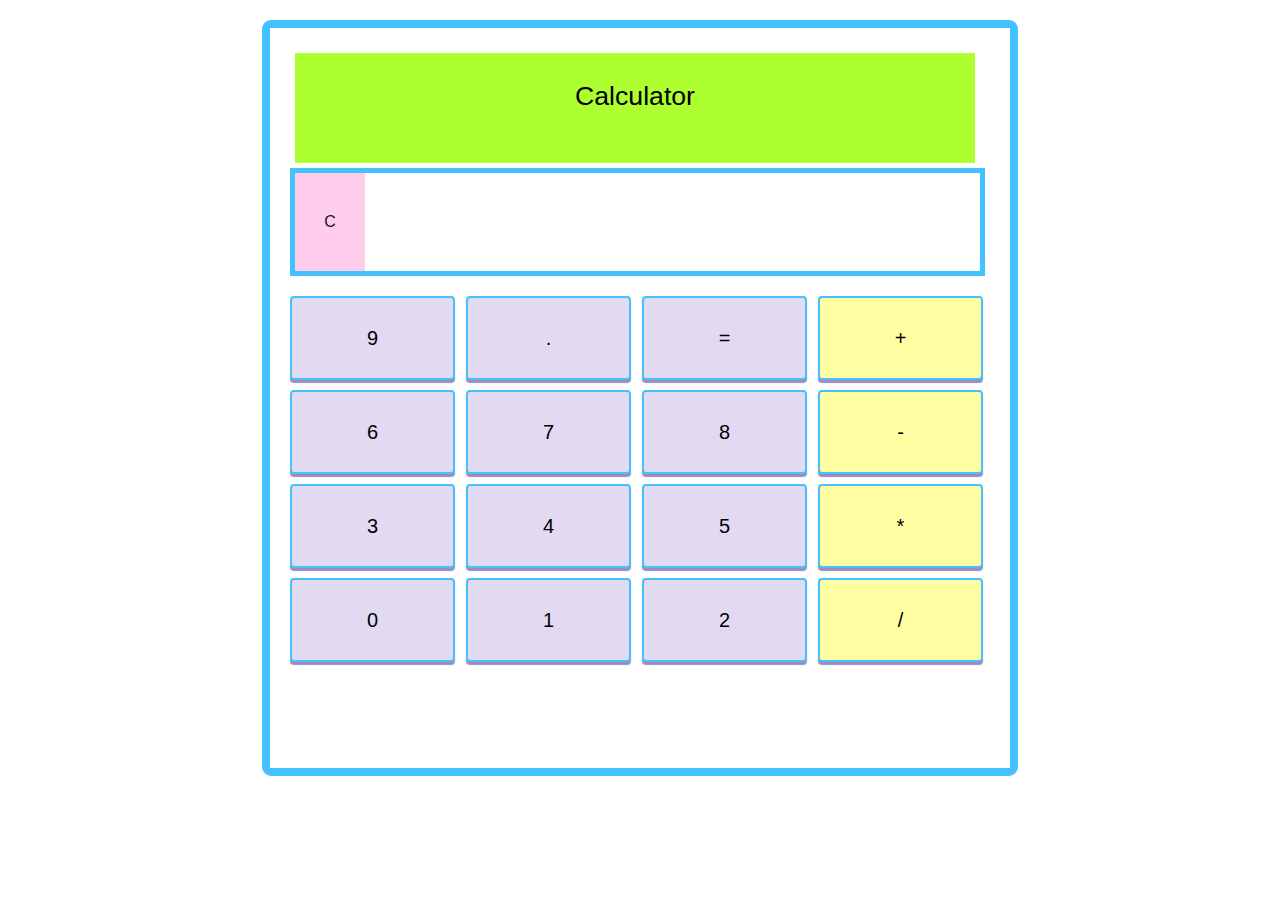
<file: calculator/index.html>
<!DOCTYPE html>
<html lang="en">
<head>
	<meta charset="UTF-8">
	<title>Calculator</title>
	<link rel="stylesheet" type="text/css" href="css/style.css">
</head>
<body>
    <div class="container">
        <div class="header">Calculator</div>
        <div class="output">
            <span id="clear">C</span>
            <p id="answer"></p>
        </div>
        <ul id="buttons">
            <li>9</li>
            <li>.</li>
            <li>=</li>
            <li>+</li>
            <li>6</li>
            <li>7</li>
            <li>8</li>
            <li>-</li>
            <li>3</li>
            <li>4</li>
            <li>5</li>
            <li>*</li>
            <li>0</li>
            <li>1</li>
            <li>2</li>
            <li>/</li>
        </ul>
    </div>
	<script type="text/javascript" src="js/script.js"></script>
</body>
</html>
</file>
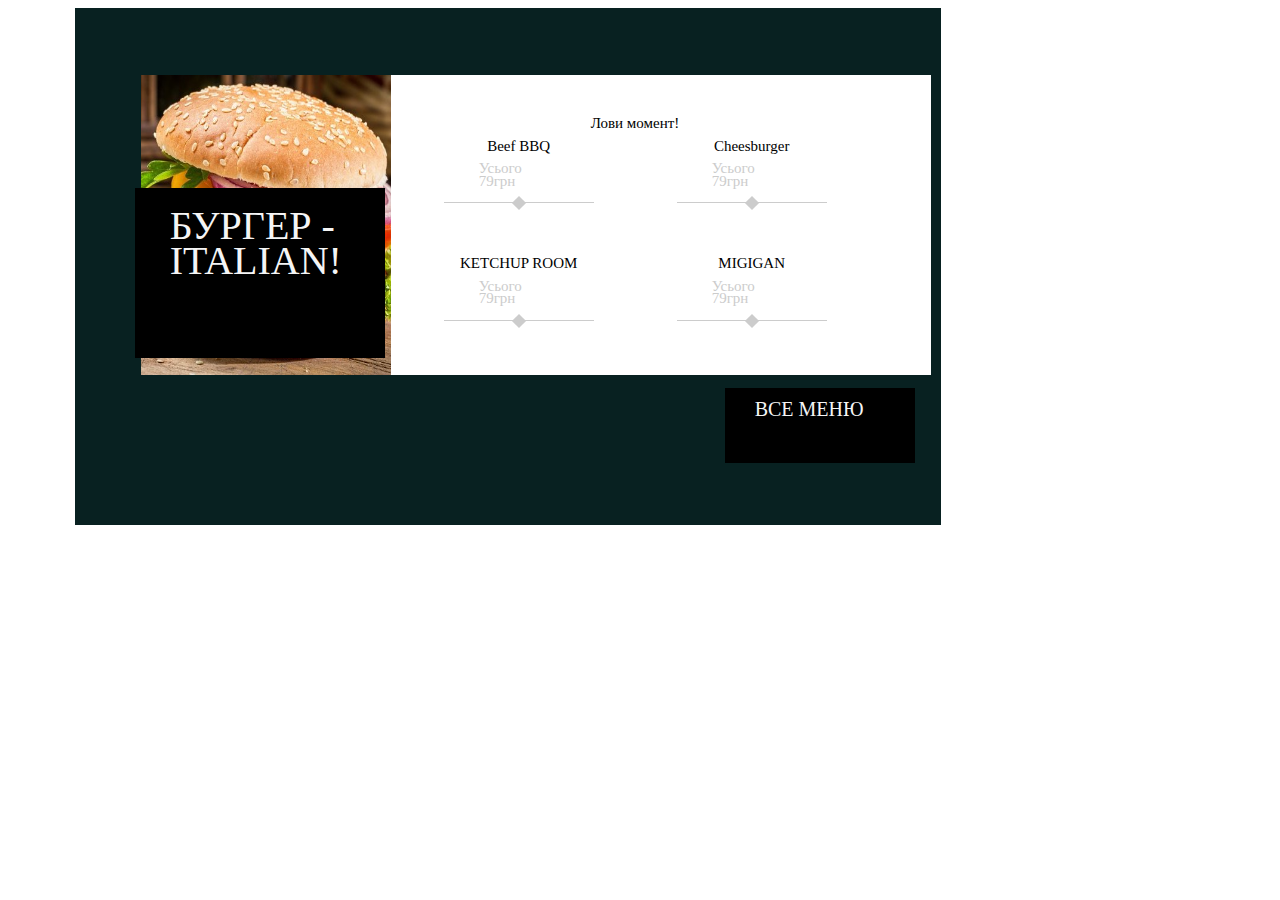
<file: element_burger/index.html>
<!DOCTYPE html>
<html lang="ua">
<head>
    <meta charset="UTF-8">
    <title>Title</title>
    <link rel="stylesheet" href="css/style.css">
</head>
<body>
<div class="__items">
    <div class="__item">
        <div class="block2"></div>
        <img src="img/burger.jpg" height="300" width="250">
        <div class="table">
            <div class="line2"></div>
            <table>
                <tr>
                    <td>
                        Beef BBQ
                        <div class="line"></div>
                    </td>
                    <td><div class="block"></div></td>
                    <td>
                        Cheesburger
                        <div class="line"></div>
                    </td>
                </tr>
                <tr>
                    <td>
                        KETCHUP ROOM
                        <div class="line"></div>
                    </td>
                    <td><div class="block"></div></td>
                    <td>
                        MIGIGAN
                        <div class="line"></div>
                    </td>
                </tr>
            </table>
        </div>
    </div>

</div>
</body>
</html>
</file>
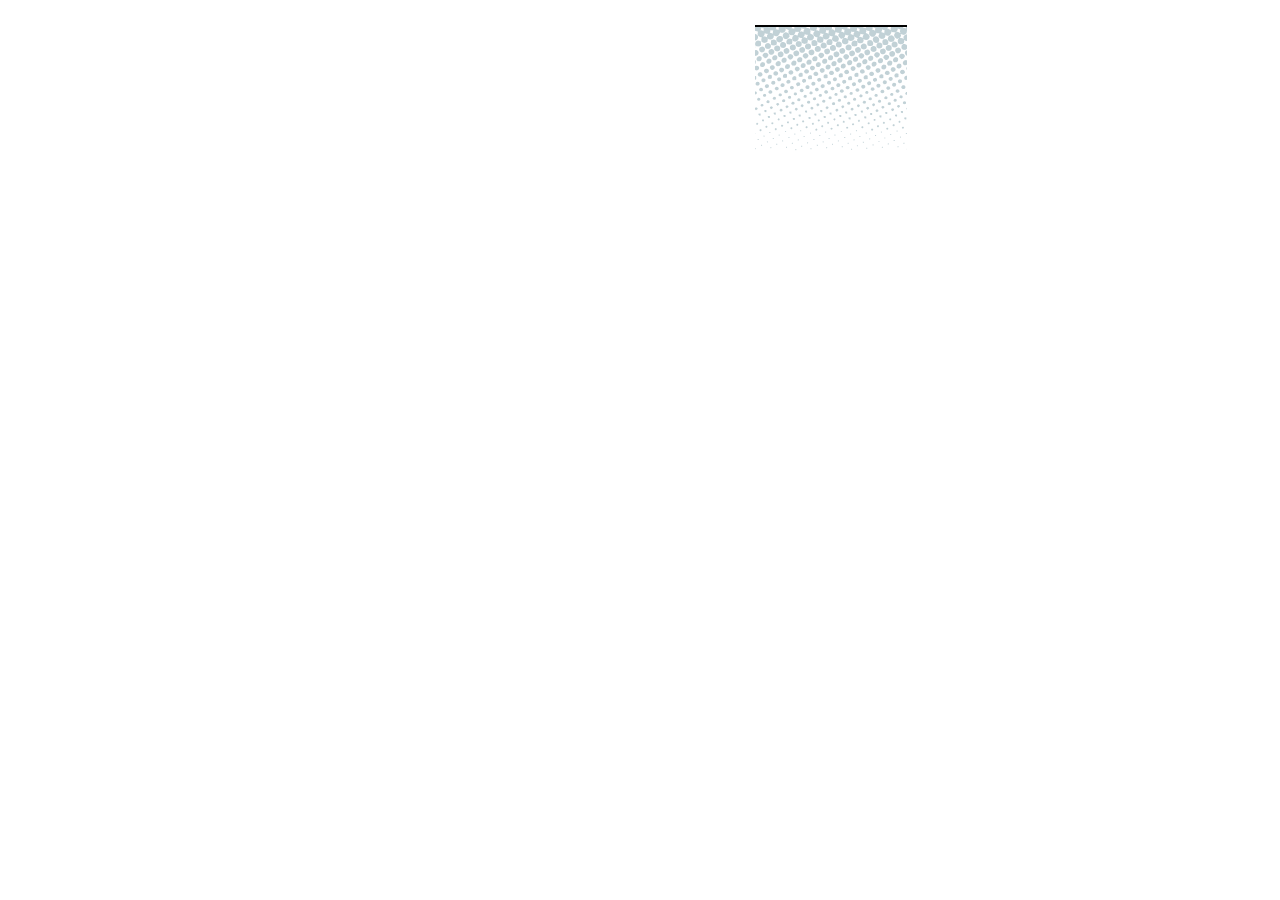
<file: geeksquad/index.html>
<!DOCTYPE html>
<html lang="en">
<head>
    <meta charset="UTF-8">
    <title>Title</title>
    <link rel="stylesheet" href="css/style.css">
</head>
<body>
    <div class="main"><img src="img/body-bg.png"></div>
</body>
</html>
</file>
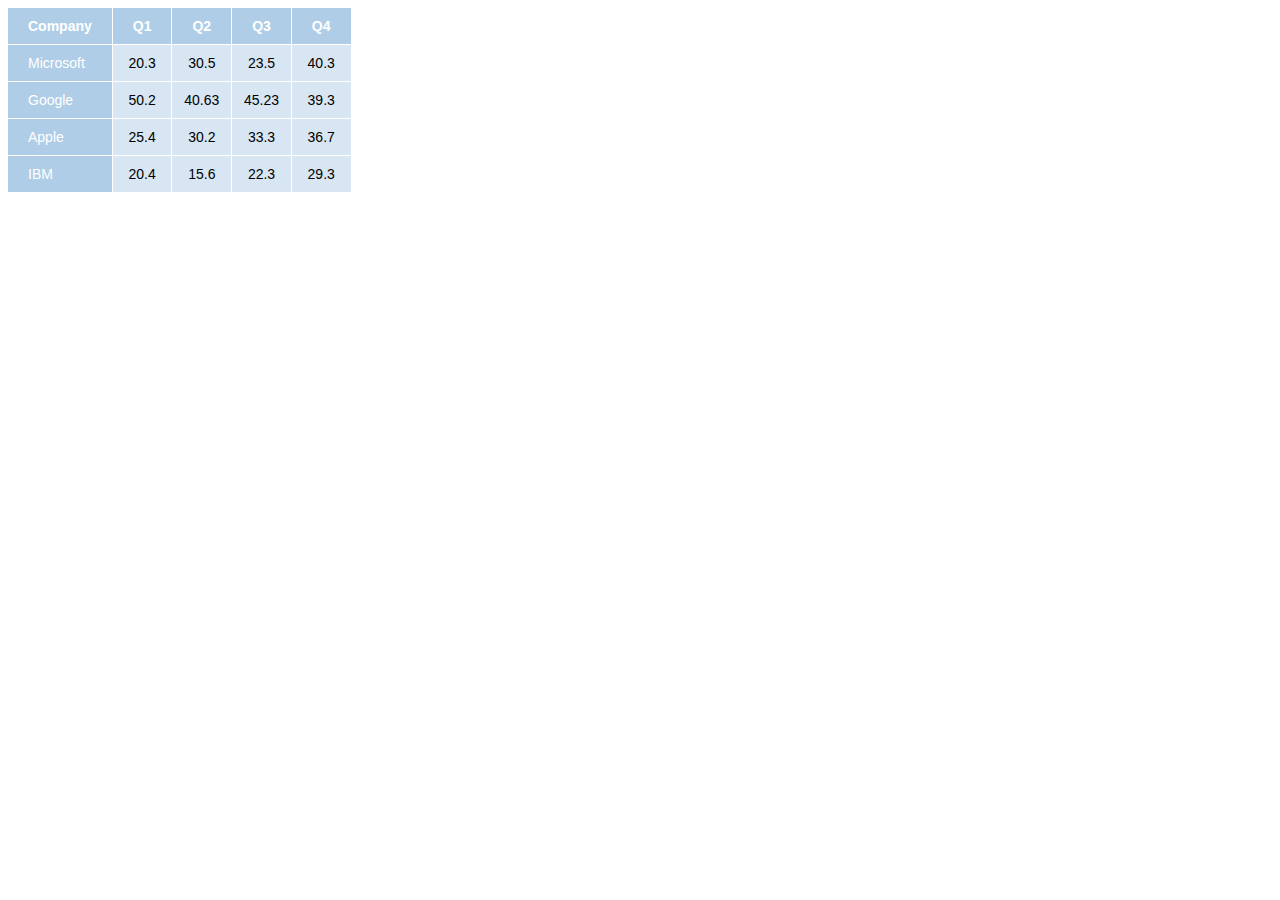
<file: table/task1.html>
<!DOCTYPE html>
<html lang="en">
<head>
    <meta charset="UTF-8">
    <title>Title</title>
    <link rel="stylesheet" href="css/style1.css">
</head>
<body>
<table>
    <tr>
        <th>Company</th>
        <th>Q1</th>
        <th>Q2</th>
        <th>Q3</th>
        <th>Q4</th>
    </tr>
    <tr>
        <td>Microsoft</td>
        <td>20.3</td>
        <td>30.5</td>
        <td>23.5</td>
        <td>40.3</td>
    </tr>
    <tr>
        <td>Google</td>
        <td>50.2</td>
        <td>40.63</td>
        <td>45.23</td>
        <td>39.3</td>
    </tr>
    <tr>
        <td>Apple</td>
        <td>25.4</td>
        <td>30.2</td>
        <td>33.3</td>
        <td>36.7</td>
    </tr>
    <tr>
        <td>IBM</td>
        <td>20.4</td>
        <td>15.6</td>
        <td>22.3</td>
        <td>29.3</td>
    </tr>
</table>

<br>


</body>
</html>
</file>
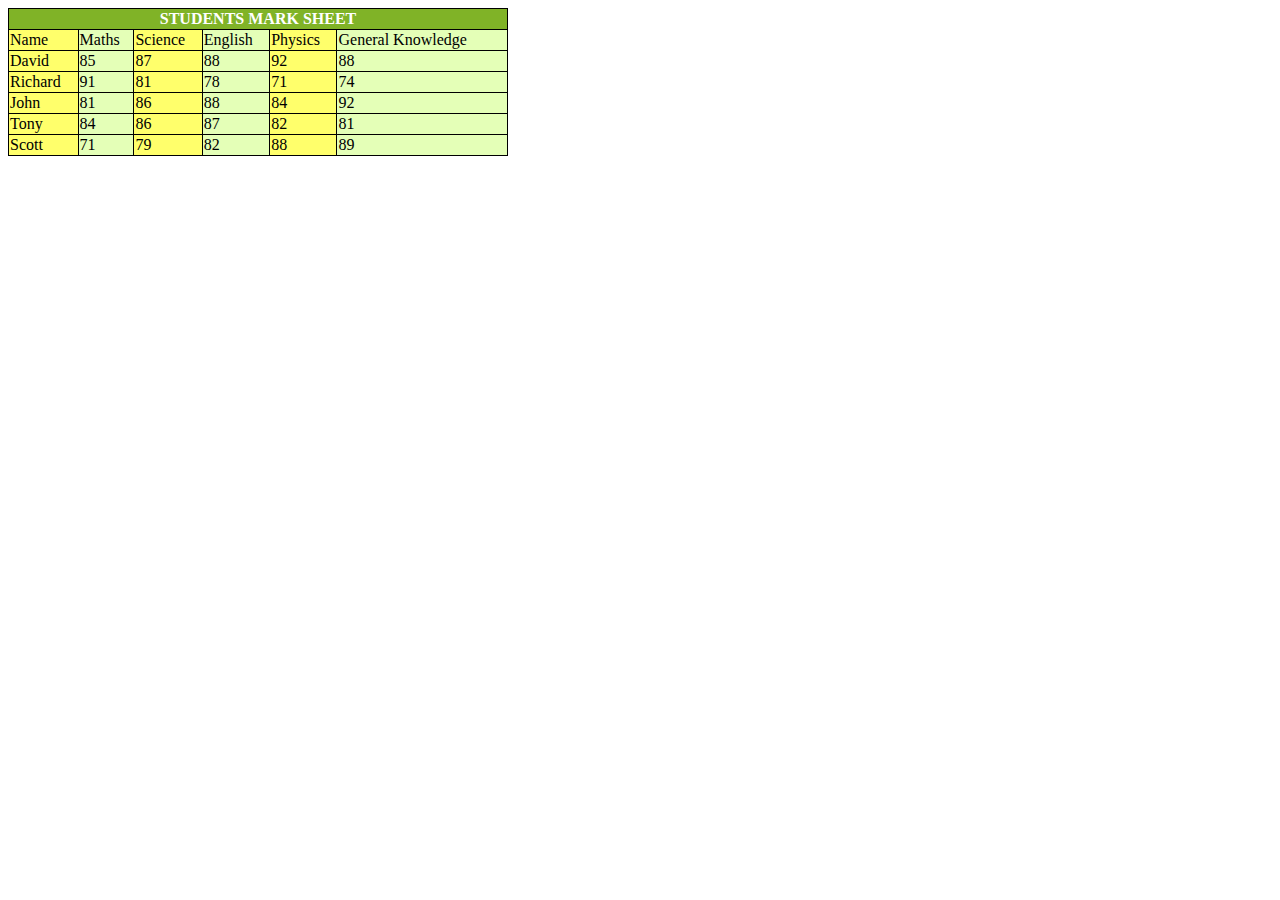
<file: table/task2.html>
<!DOCTYPE html>
<html lang="en">
<head>
    <meta charset="UTF-8">
    <title>Title</title>
    <link rel="stylesheet" href="css/style2.1.css">
</head>
<body>
<table class="studentInfo">
    <tbody><tr>
        <td colspan="6">STUDENTS MARK SHEET</td>
    </tr>
    <tr class="mainRow">
        <td>Name</td>
        <td>Maths</td>
        <td>Science</td>
        <td>English</td>
        <td>Physics</td>
        <td>General Knowledge</td>
    </tr>
    <tr class="altRow">
        <td>David</td>
        <td>85</td>
        <td>87</td>
        <td>88</td>
        <td>92</td>
        <td>88</td>
    </tr>
    <tr>
        <td>Richard</td>
        <td>91</td>
        <td>81</td>
        <td>78</td>
        <td>71</td>
        <td>74</td>
    </tr>
    <tr>
        <td>John</td>
        <td>81</td>
        <td>86</td>
        <td>88</td>
        <td>84</td>
        <td>92</td>
    </tr>
    <tr>
        <td>Tony</td>
        <td>84</td>
        <td>86</td>
        <td>87</td>
        <td>82</td>
        <td>81</td>
    </tr>
    <tr>
        <td>Scott</td>
        <td>71</td>
        <td>79</td>
        <td>82</td>
        <td>88</td>
        <td>89</td>
    </tr>
    </tbody></table>
</body>
</html>
</file>
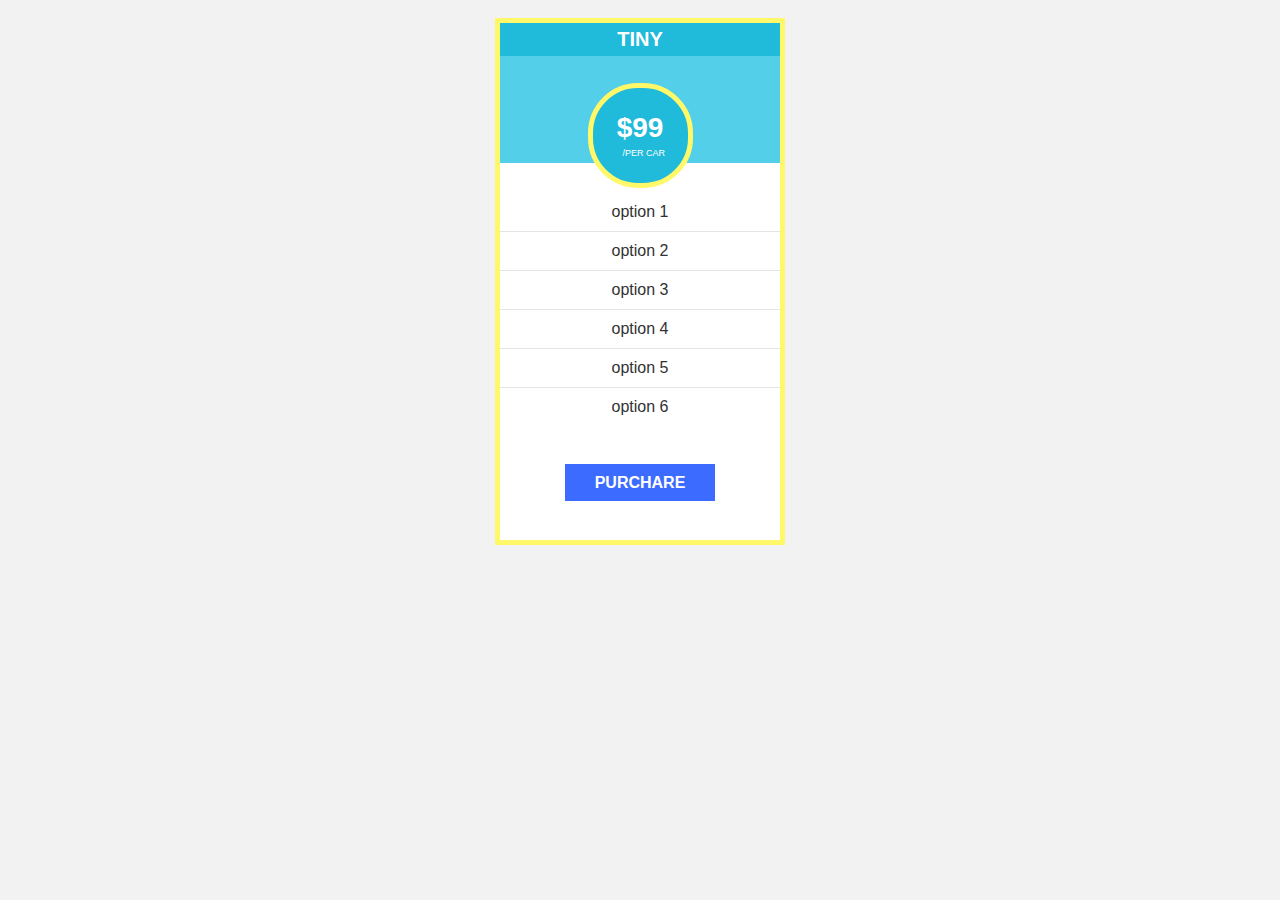
<file: table/task3.html>
<!DOCTYPE html>
<html lang="en">
<head>
    <meta charset="UTF-8">
    <title>Title</title>
    <link rel="stylesheet" href="css/style4.css">
</head>
<body>
<div id="price">
    <div class="plan">
        <div class="plan-inner">
            <div class="entry-title">
                <h3>Tiny</h3>
                <div class="price">$99<span>/PER CAR</span>
                </div>
            </div>
            <div class="entry-content">
                <ul>
                    <li> option 1</li>
                    <li> option 2</li>
                    <li> option 3</li>
                    <li> option 4</li>
                    <li> option 5</li>
                    <li> option 6</li>
                </ul>
            </div>
            <div class="btn">
                <a href="#">Purchare</a>
            </div>
        </div>
    </div>
</div>
</body>
</html>
</file>
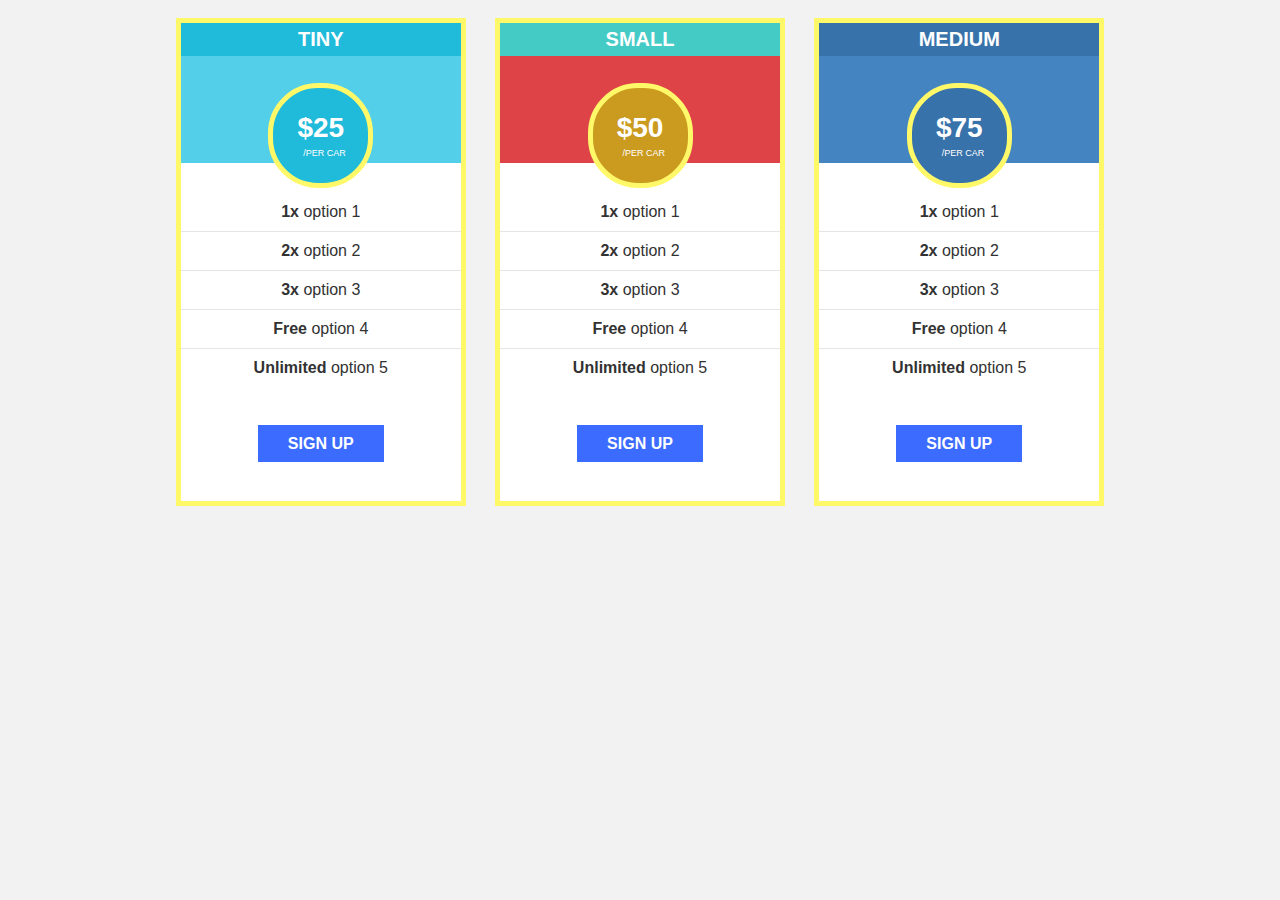
<file: table/task4.html>
<!DOCTYPE html>
<html lang="en">
<head>
    <meta charset="UTF-8">
    <title>Title</title>
    <link rel="stylesheet" href="css/style4.css">
</head>
<body>
<div id="price">
    <div class="plan">
        <div class="plan-inner">
            <div class="entry-title">
                <h3>Tiny</h3>
                <div class="price">$25<span>/PER CAR</span>
                </div>
            </div>
            <div class="entry-content">
                <ul>
                    <li><strong>1x</strong> option 1</li>
                    <li><strong>2x</strong> option 2</li>
                    <li><strong>3x</strong> option 3</li>
                    <li><strong>Free</strong> option 4</li>
                    <li><strong>Unlimited</strong> option 5</li>
                </ul>
            </div>
            <div class="btn">
                <a href="#">SIGN UP</a>
            </div>
        </div>
    </div>
    <div class="plan basic">
        <div class="plan-inner">
            <div class="entry-title">
                <h3>Small</h3>
                <div class="price">$50<span>/PER CAR</span>
                </div>
            </div>
            <div class="entry-content">
                <ul>
                    <li><strong>1x</strong> option 1</li>
                    <li><strong>2x</strong> option 2</li>
                    <li><strong>3x</strong> option 3</li>
                    <li><strong>Free</strong> option 4</li>
                    <li><strong>Unlimited</strong> option 5</li>
                </ul>
            </div>
            <div class="btn">
                <a href="#">SIGN UP</a>
            </div>
        </div>
    </div>
    <div class="plan standard">
        <div class="plan-inner">
            <div class="entry-title">
                <h3>Medium</h3>
                <div class="price">$75<span>/PER CAR</span>
                </div>
            </div>
            <div class="entry-content">
                <ul>
                    <li><strong>1x</strong> option 1</li>
                    <li><strong>2x</strong> option 2</li>
                    <li><strong>3x</strong> option 3</li>
                    <li><strong>Free</strong> option 4</li>
                    <li><strong>Unlimited</strong> option 5</li>
                </ul>
            </div>
            <div class="btn">
                <a href="#">SIGN UP</a>
            </div>
        </div>
    </div>
</div>
</body>
</html>
</file>
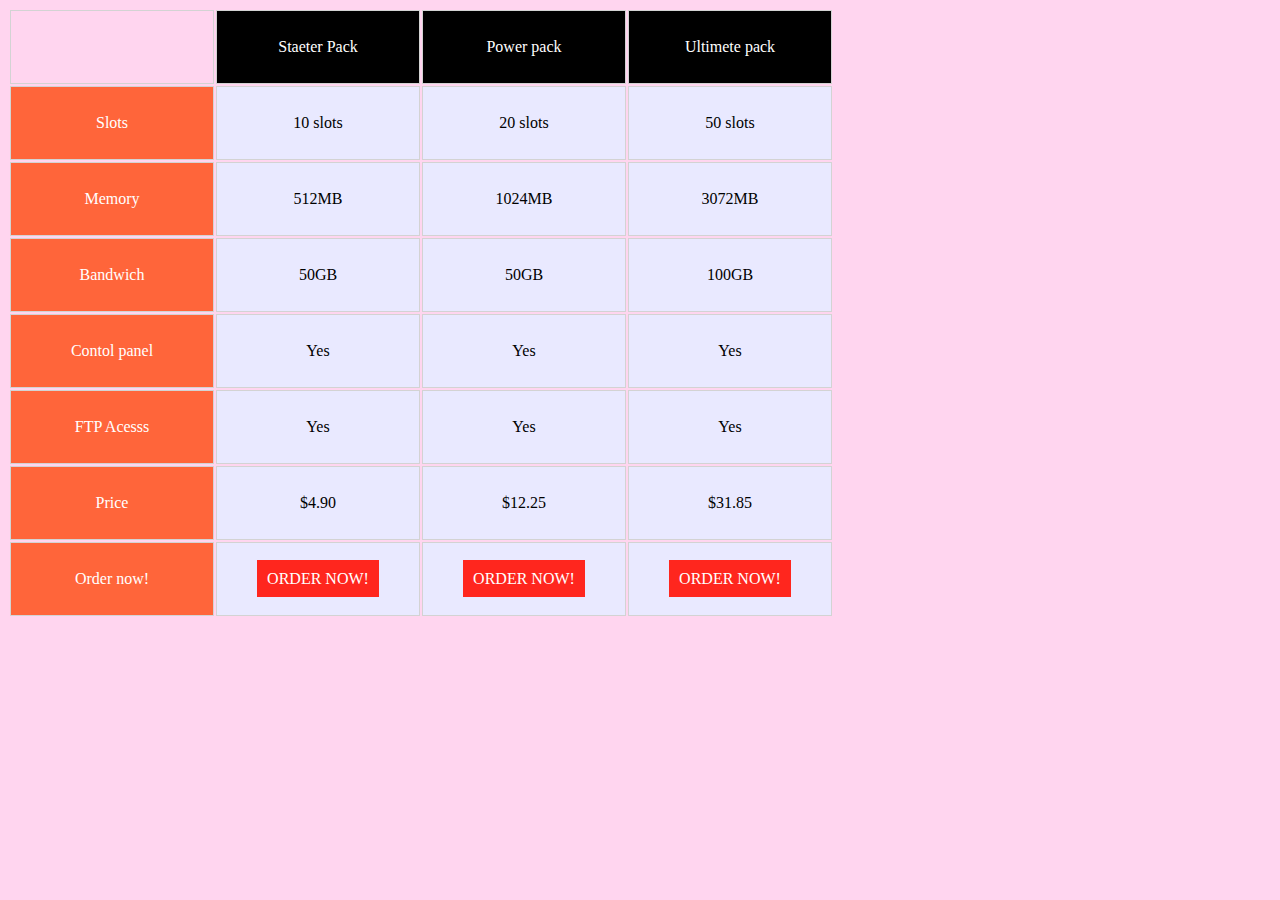
<file: table/task5.html>
<!DOCTYPE html>
<html lang="en">
<head>
    <meta charset="UTF-8">
    <title>Title</title>
    <link rel="stylesheet" href="css/style5.css">
</head>
<body>
<table>
    <tr>
        <td class="block0"> </td>
        <td class="block2"> Staeter Pack</td>
        <td class="block2"> Power pack </td>
        <td class="block2"> Ultimete pack </td>
    </tr>

    <tr>
        <td class="block1"> Slots </td>
        <td class="block3"> 10 slots</td>
        <td class="block3"> 20 slots </td>
        <td class="block3"> 50 slots </td>
    </tr>

    <tr>
        <td class="block1"> Memory </td>
        <td class="block3">  512MB</td>
        <td class="block3"> 1024MB </td>
        <td class="block3"> 3072MB </td>
    </tr>

    <tr>
        <td class="block1"> Bandwich </td>
        <td class="block3">  50GB</td>
        <td class="block3"> 50GB </td>
        <td class="block3"> 100GB </td>
    </tr>

    <tr>
        <td class="block1"> Contol panel </td>
        <td class="block3">  Yes</td>
        <td class="block3"> Yes </td>
        <td class="block3"> Yes </td>
    </tr>

    <tr>
        <td class="block1"> FTP Acesss </td>
        <td class="block3">  Yes</td>
        <td class="block3"> Yes </td>
        <td class="block3"> Yes </td>
    </tr>

    <tr>
        <td class="block1"> Price </td>
        <td class="block3">  $4.90</td>
        <td class="block3"> $12.25 </td>
        <td class="block3"> $31.85 </td>
    </tr>

    <tr>
        <td class="block1"> Order now! </td>
        <td class="block3">
            <div class="btn">
                <a href="#"> Order now!</a>
            </div></td>
        <td class="block3">
            <div class="btn">
                <a href="#"> Order now!</a>
            </div> </td>
        <td class="block3">
            <div class="btn">
                <a href="#"> Order now!</a>
            </div> </td>
    </tr>



</table>
</body>
</html>
</file>
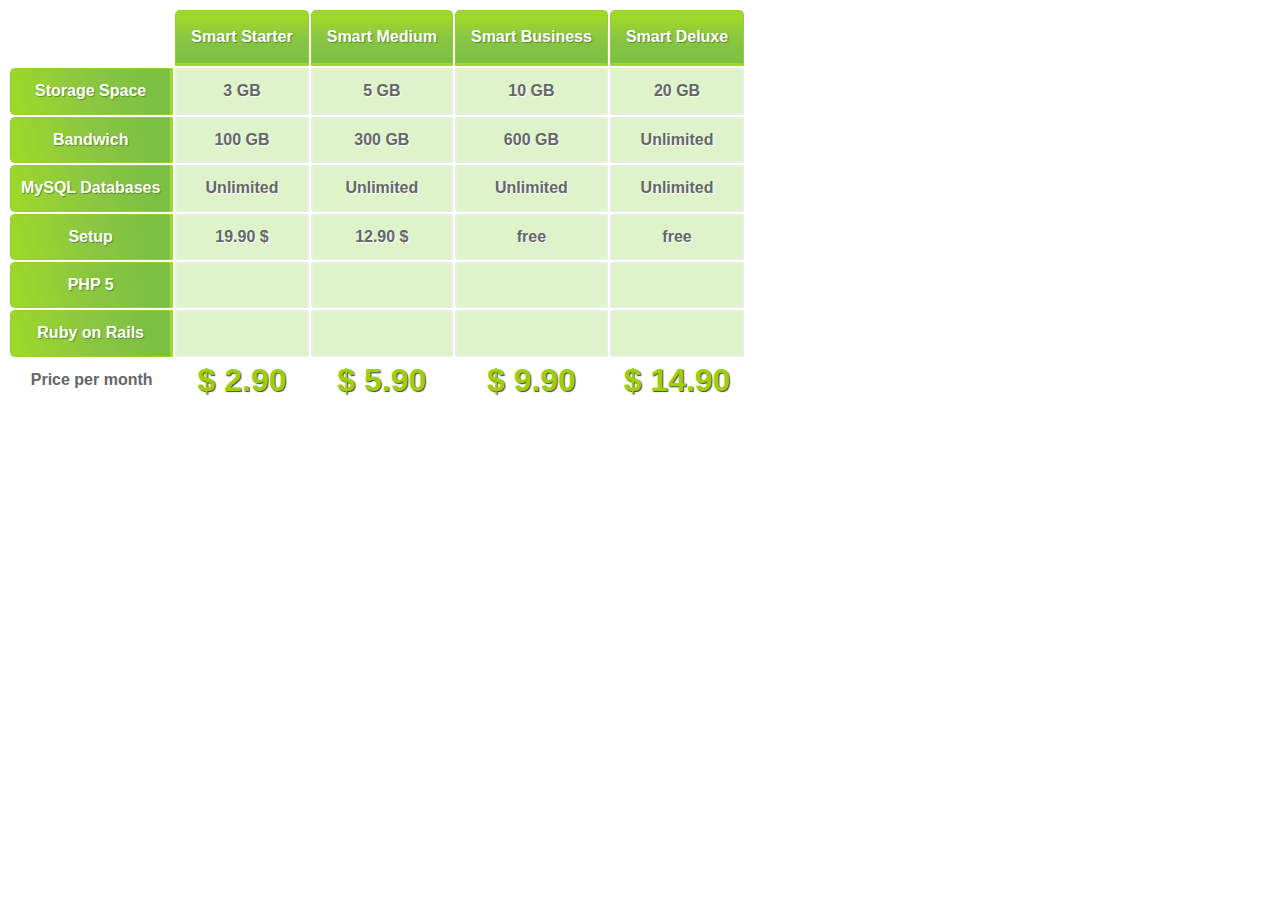
<file: table/task6.html>
<!DOCTYPE html>
<html lang="en">
<head>
    <meta charset="UTF-8">
    <title>Title</title>
    <link rel="stylesheet" href="css/style2.css">
</head>
<body>
<table class="table1">
    <thead>
    <tr>
        <th></th>
        <th scope="col" abbr="Starter">Smart Starter</th>
        <th scope="col" abbr="Medium">Smart Medium</th>
        <th scope="col" abbr="Business">Smart Business</th>
        <th scope="col" abbr="Deluxe">Smart Deluxe</th>
    </tr>
    </thead>
    <tfoot>
    <tr>
        <th scope="row">Price per month</th>
        <td>$ 2.90</td>
        <td>$ 5.90</td>
        <td>$ 9.90</td>
        <td>$ 14.90</td>
    </tr>
    </tfoot>
    <tbody>
    <tr>
        <th scope="row">Storage Space</th>
        <td>3 GB</td>
        <td>5 GB</td>
        <td>10 GB</td>
        <td>20 GB</td>
    </tr>
    <tr>
        <th scope="row">Bandwich</th>
        <td>100 GB</td>
        <td>300 GB</td>
        <td>600 GB</td>
        <td>Unlimited</td>
    </tr>
    <tr>
        <th scope="row">MySQL Databases</th>
        <td>Unlimited</td>
        <td>Unlimited</td>
        <td>Unlimited</td>
        <td>Unlimited</td>
    </tr>
    <tr>
        <th scope="row">Setup</th>
        <td>19.90 $</td>
        <td>12.90 $</td>
        <td>free</td>
        <td>free</td>
    </tr>
    <tr>
        <th scope="row">PHP 5</th>
        <td><span class="check"></span></td>
        <td><span class="check"></span></td>
        <td><span class="check"></span></td>
        <td><span class="check"></span></td>
    </tr>
    <tr>
        <th scope="row">Ruby on Rails</th>
        <td><span class="check"></span></td>
        <td><span class="check"></span></td>
        <td><span class="check"></span></td>
        <td><span class="check"></span></td>
    </tr>
    </tbody>
</table>
</body>
</html>
</file>
<file: calculator/css/style.css>
html, body, div, span, p,  ul, li{
	margin: 0;
	padding: 0;
	border: 0;
	font-size: 100%;
	font: inherit;
	vertical-align: baseline;
}

body {
	line-height: 1;
}
ol, ul {
	list-style: none;
}

body {
	background: white;
   font-family: Arial;
   font-weight: 300;

}

.header{
	background: greenyellow;
	font-family: Helvetica;
	text-align: center;
	font-size: 20pt;
	width: 680px;
	padding-top: 30px;
	height: 80px;
	margin: 5px;

}

.container {
	width: 700px;
	height: 700px;
	margin: 0 auto;
	background: #fff;
	font-family: Helvetica;
	border: 8px solid #44c1ff;
	margin-top: 20px;
	border-radius: 9px;;
	padding: 20px;
}

.container #buttons {
	overflow: auto;
	font-size: 20px;
}

.container #buttons li {
	float: left;
	background: #e2daf1;
	width: 23%;
	height: 80px;
	text-align: center;
	margin-bottom: 10px;
	margin-right: 11px;
	border-radius: 4px;
	cursor: pointer;
	box-shadow: 0px 3px 1px #9c8bbd;
	line-height: 80px;
	border: 2px solid #44c1ff;

}

.container #buttons li:nth-child(4n) {
	margin-right: 0px;
	background: #fffea2;
	font-size: 20px;
	border: 2px solid #44c1ff;

}

.container #buttons li:active {
	box-shadow: 0px 0px 0px #9c8bbd;
	margin-top: 3px;
	margin-bottom: 7px;
	border: 1px solid #44c1ff;

}

.container .output {
	overflow: auto;
	margin-bottom: 20px;
	padding-top: 0px;
	color: white;
	font-size: 40px;

}

.output {
padding-top: 10px;

}

.container .output #clear {
	width: 10%;
	float: left;
	background: #ffcdeb;
	border: 5px solid #44c1ff;
	text-align: center;
	padding: 41px 0;
	cursor: pointer; 
		color: rgba(0, 0, 0, 0.93);
	font-size: 16px;
	border-right: none;
}

.container .output #answer {
	float: left;
	background: white;

	width: 85%;
	padding: 0 10px;
	text-align: right;
	height: 97.5px;
	line-height: 100px;
	color: #44c1ff;
	border: 5px solid #44c1ff;
	border-left: none;
}

li:hover{
	opacity: .5;
}
</file>
<file: element_burger/css/style.css>
.__items {
    margin: 0 70px;
    display: flex;
    flex-wrap: wrap;
    justify-content: space-between;
    margin-left: 50pt;

}

.__item {
    width: 800px;
    height: 450px;
    overflow: hidden;
    position: relative;
    display: flex;
    padding-top: 50pt;
    background-color: #082121;
    color: #f5f5f5;
    font-size: 15px;
    line-height: 12.5px;
    padding-left: 50pt;
}

.block2{
    padding-top: 60px;
    padding-left: 50px;
    text-align: center;
    align-content: center;
    background: #ff4645;
    height: 240px;
    width: 490px;
    position: absolute;
    left: 316px;
    top: 67px;
    color: black;
}


.__item::before {
    content: 'ВСЕ МЕНЮ';
    padding-left: 30px;
    padding-right: 30px;
    padding-top: 15px;
    padding-bottom: 15px;
    background: black;
    font-size: 20px;
    display: block;
    position: absolute;
    left: 650px;
    top: 380px;
    width: 130px;
    height: 45px;
}

.__item::after {
    content: 'БУРГЕР - ITALIAN!  ';
    display: block;
    position: absolute;
    left: 60px;
    top: 180px;
    line-height: 35px;
    font-style: normal;
    font-size: 30pt;
    padding-top: 20px;
    padding-left: 35px;
    padding-right: 25px;
    width: 190px;
    height: 150px;
    background-color: #000000;
}

.line {
    position: relative;
    margin: 50px auto;
    width: 150px;
    height: 1px;
    background: #ccc;
}


.line2 {
    position: relative;
}


.line2:after {
    content: 'Лови момент!';
    position: absolute;
    left: 150px;
    top: -20px;
    color: #000000;
}

.line2:before {
    content: 'Усього 79 грн';
    position: absolute;
    left: -180px;
    top: 200px;
    color: #cb9b20;
}

.line:after {
    content: '';
    position: absolute;
    top: 100%;
    left: 50%;
    transform: translate(-50%, -50%) rotate(45deg);
    width: 10px;
    height: 10px;
    background: #ccc;
}

.line:before {
    color: #ccc;
    content: 'Усього 79грн';
    position: absolute;
    top: -40px;
    left: 35px;
    width: 10px;
    height: 10px;
}


.table{
    padding-top: 60px;
    padding-left: 50px;
    text-align: center;
    align-content: center;
    background: white;
    height: 240px;
    width: 490px;
    position: absolute;
    left: 316px;
    top: 67px;
    color: black;
}

.block{
    background: center;
    height: 80px;
    width: 75px;
}
</file>
<file: geeksquad/css/style.css>
.main{
    margin-top: 25px;
    margin-left: 275px;
    align-content: center;
    text-align: center;
    height: 128px;
    width: 1095px;
    background-image: url(https://github.com/Bodanich97/work3_web/blob/master/geeksquad/img/body-bg.png?raw=true)
}

.img{
    margin-left: 80px;
    align-content: center;
    text-align: center;
    height: 69px;
    width: 952px;
    background-image: url(https://github.com/Bodanich97/work3_web/blob/master/geeksquad/img/utp.png?raw=true);
}

.mybtn{
    text-align: center;
    padding: 8px 10px;
    color: #777777;
    background: white;
    outline: none;
    border: 0;
}
.mybtn:hover {
    color: black;
    background: #62ccff;
}

.btnblock{
    margin-left: 85px;
    align-content: center;
    text-align: center;
    width: 952px;
}

hr {
    border: none;
    background-color: #62ccff;
    color: #76d6ff;
    height: 2px;
}
</file>
<file: table/css/style1.css>
table {
    font-family: Sans-Serif;
    font-size: 14px;
    border-collapse: collapse;
    text-align: center;
}
th, td:first-child {
    background: #AFCDE7;
    color: white;
    padding: 10px 20px;
}
th, td {
    border-style: solid;
    border-width: 0 1px 1px 0;
    border-color: white;
}
td {
    background: #D8E6F3;
}
th:first-child, td:first-child {
    text-align: left;
}
</file>
<file: table/css/style2.1.css>
.studentInfo {
    width: 500px;
    border-collapse: collapse;
}

.studentInfo td {
    border: 1px solid black;
}

.studentInfo td:nth-child(even) {
    background-color: #E4FFB7;
}

.studentInfo td:nth-child(odd) {
    background-color: #ffff6b;
}

.studentInfo tr:first-child td {
    text-align: center;
    font-weight: bolder;
    background-color: #80B327;
    color: white;
}
</file>
<file: table/css/style4.css>
body {
    background: #F2F2F2;
    padding: 0;
    maring: 0;
}

#price {
    text-align: center;
}

.plan {
    display: inline-block;
    margin: 10px 1%;
    font-family: 'Lato', Arial, sans-serif;
}

.plan-inner {
    background: #fff;
    margin: 0 auto;
    min-width: 280px;
    max-width: 100%;
    position:relative;
    border: 5px solid #fff969;
}

.entry-title {
    background: #53CFE9;
    height: 140px;
    position: relative;
    text-align: center;
    color: #fff;
    margin-bottom: 30px;
}

.entry-title>h3 {
    background: #20BADA;
    font-size: 20px;
    padding: 5px 0;
    text-transform: uppercase;
    font-weight: 700;
    margin: 0;
}

.entry-title .price {
    position: absolute;
    bottom: -25px;
    background: #20BADA;
    height: 95px;
    width: 95px;
    margin: 0 auto;
    left: 0;
    right: 0;
    overflow: hidden;
    border-radius: 50px;
    border: 5px solid #fff969;
    line-height: 80px;
    font-size: 28px;
    font-weight: 700;
}

.price span {
    position: absolute;
    font-size: 9px;
    bottom: -10px;
    left: 30px;
    font-weight: 400;
}

.entry-content {
    color: #323232;
}

.entry-content ul {
    margin: 0;
    padding: 0;
    list-style: none;
    text-align: center;
}

.entry-content li {
    border-bottom: 1px solid #E5E5E5;
    padding: 10px 0;
}

.entry-content li:last-child {
    border: none;
}

.btn {
    padding: 3em 0;
    text-align: center;
}

.btn a {
    background: #3c6bff;
    padding: 10px 30px;
    color: #fff;
    text-transform: uppercase;
    font-weight: 700;
    text-decoration: none
}

.basic .entry-title {
    background: #dd4347;
}

.basic .entry-title > h3 {
    background: #44CBC6;
}

.basic .price {
    background: #cb9b20;
}

.standard .entry-title {
    background: #4484c1;
}

.standard .entry-title > h3 {
    background: #3772aa;
}

.standard .price {
    background: #3772aa;
}

.ultimite .entry-title > h3 {
    background: #DD4B5E;
}

.ultimite .entry-title {
    background: #F75C70;
}

.ultimite .price {
    background: #DD4B5E;
}
</file>
<file: table/css/style5.css>
body{
    background: #ffd5ef;
}

.block1{
    text-align: center;
    height: 70px;
    width: 200px;
    background: #ff653a;
    color: white;
}

.block0{
    height: 70px;
    width: 200px;
    background: #ffd5ef;
}

.block2{
    text-align: center;
    height: 70px;
    width: 200px;
    background: black;
    color: white;
}

.block3{
    text-align: center;
    height: 70px;
    width: 200px;
    background: #e9e9ff;
    color: black;
}

table {
    border-collapse: separate;
}

td {
    border: 1px solid lightgray;
    padding: 1px;
}

.btn {
    text-align: center;
}

.btn a {
    background: #ff261e;
    color: #fff;
    text-transform: uppercase;
    text-decoration: none;
    padding: 10px;
}
</file>
<file: table/css/style2.css>
table.table1{
    font-family: "Trebuchet MS", sans-serif;
    font-size: 16px;
    font-weight: bold;
    line-height: 1.4em;
    font-style: normal;
    border-collapse:separate;
}
.table1 thead th{
    padding:15px;
    color:#fff;
    text-shadow:1px 1px 1px #568F23;
    border:1px solid #93CE37;
    border-bottom:3px solid #9ED929;
    background-color:#9DD929;
    background:-webkit-gradient(
        linear,
        left bottom,
        left top,
        color-stop(0.02, rgb(123,192,67)),
        color-stop(0.51, rgb(139,198,66)),
        color-stop(0.87, rgb(158,217,41))
        );
    background: -moz-linear-gradient(
        center bottom,
        rgb(123,192,67) 2%,
        rgb(139,198,66) 51%,
        rgb(158,217,41) 87%
        );
    -webkit-border-top-left-radius:5px;
    -webkit-border-top-right-radius:5px;
    -moz-border-radius:5px 5px 0px 0px;
    border-top-left-radius:5px;
    border-top-right-radius:5px;
}
.table1 thead th:empty{
    background:transparent;
    border:none;
}
.table1 tbody th{
    color:#fff;
    text-shadow:1px 1px 1px #568F23;
    background-color:#9DD929;
    border:1px solid #93CE37;
    border-right:3px solid #9ED929;
    padding:0px 10px;
    background:-webkit-gradient(
        linear,
        left bottom,
        right top,
        color-stop(0.02, rgb(158,217,41)),
        color-stop(0.51, rgb(139,198,66)),
        color-stop(0.87, rgb(123,192,67))
        );
    background: -moz-linear-gradient(
        left bottom,
        rgb(158,217,41) 2%,
        rgb(139,198,66) 51%,
        rgb(123,192,67) 87%
        );
    -moz-border-radius:5px 0px 0px 5px;
    -webkit-border-top-left-radius:5px;
    -webkit-border-bottom-left-radius:5px;
    border-top-left-radius:5px;
    border-bottom-left-radius:5px;
}
.table1 tfoot td{
    color: #9CD009;
    font-size:32px;
    text-align:center;
    padding:10px 0px;
    text-shadow:1px 1px 1px #444;
}
.table1 tfoot th{
    color:#666;
}
.table1 tbody td{
    padding:10px;
    text-align:center;
    background-color:#DEF3CA;
    border: 2px solid #E7EFE0;
    -moz-border-radius:2px;
    -webkit-border-radius:2px;
    border-radius:2px;
    color:#666;
    text-shadow:1px 1px 1px #fff;
}
.table1 tbody span.check::before{
    content : url(https://github.com/Bodanich97/work3_web/blob/master/table/img/check0.png?raw=true);
}
</file>
